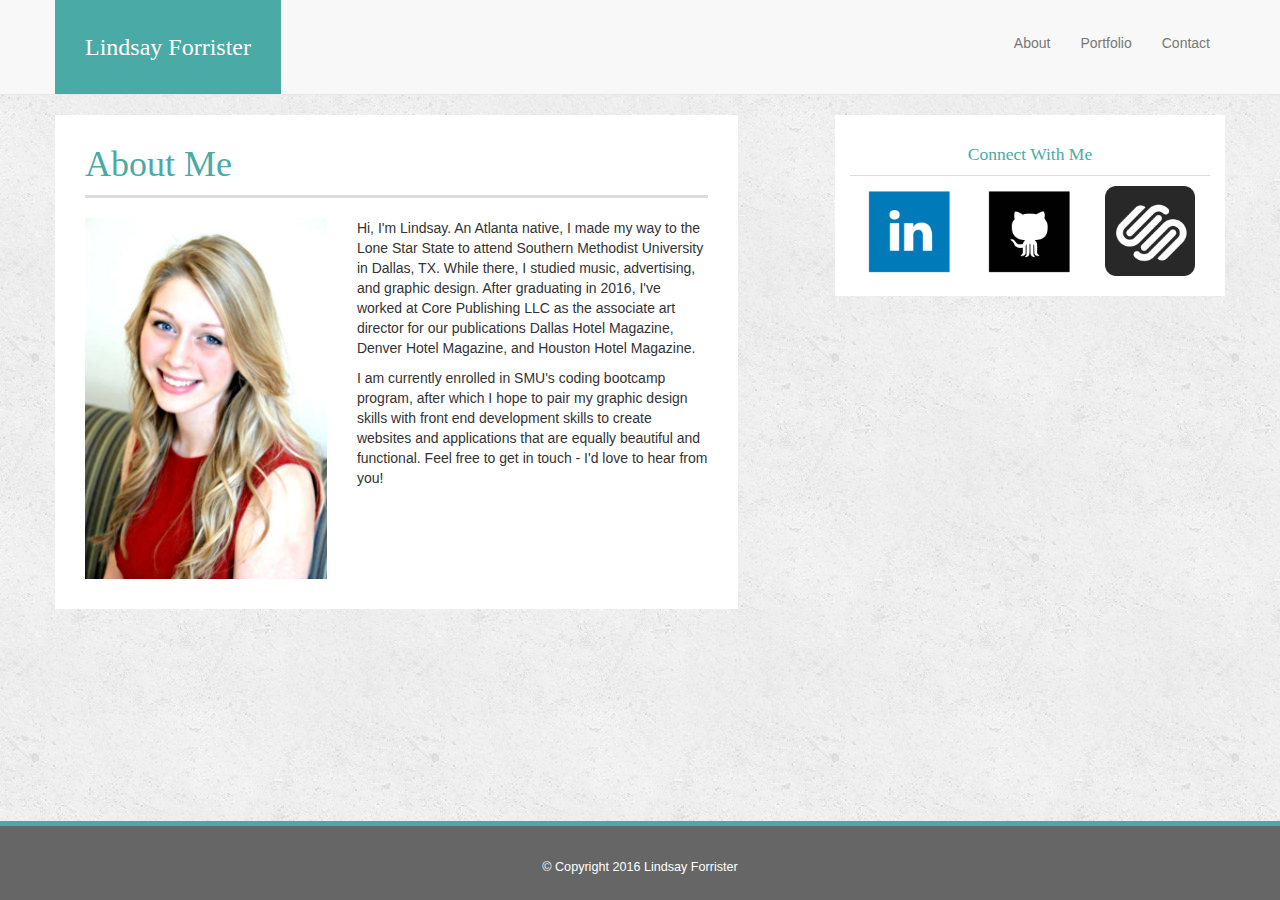
<file: index.html>
<!DOCTYPE.html>
<html lang="en"">
<head>
	<meta charset="UTF-8">
	<meta name="viewport" content="width=device-width, initial-scale=1">
	<title> Lindsay Forrister About </title>
	<link rel="stylesheet" type="text/css" href="assets/css/reset.css">
	<link rel="stylesheet" href="https://maxcdn.bootstrapcdn.com/bootstrap/3.3.7/css/bootstrap.min.css" integrity="sha384-BVYiiSIFeK1dGmJRAkycuHAHRg32OmUcww7on3RYdg4Va+PmSTsz/K68vbdEjh4u" crossorigin="anonymous">
	<link rel="stylesheet" type="text/css" href="assets/css/style.css">
</head>

<body background="assets/images/concrete_seamless.png">

<!-- NAV -->
<nav class="navbar navbar-default navbar-static-top">
  <div class="container">
    <p class="navbar-text">Lindsay Forrister</p>
    <ul class="nav navbar-nav navbar-right">
        <li><a href="index.html">About</a></li>
        <li><a href="portfolio.html">Portfolio</a></li>
        <li><a href="contact.html">Contact</a></li>
    </ul>

  </div>
</nav>


<!-- BODY SECTION  -->
<div class="container">
	<div class="row">
	 <div class="col-md-7"> 
	 	<h1> About Me </h1>
	 	<div class="row">
	 		<div class="col-sm-5">
	 			<img src="assets/images/Headshot.jpg" class="img-responsive" alt="Responsive image">
	 		</div>
	 		<div class="col-sm-7">
	 			<p> Hi, I'm Lindsay. An Atlanta native, I made my way to the Lone Star State to attend Southern Methodist University in Dallas, TX. While there, I studied music, advertising, and graphic design. After graduating in 2016, I've worked at Core Publishing LLC as the associate art director for our publications Dallas Hotel Magazine, Denver Hotel Magazine, and Houston Hotel Magazine. </p> 
				<p> I am currently enrolled in SMU's coding bootcamp program, after which I hope to pair my graphic design skills with front end development skills to create websites and applications that are equally beautiful and functional. Feel free to get in touch - I'd love to hear from you! </p>
			</div>	

	 	</div>

	 </div>

	 <!-- BLANK SPACE  -->

	 <div class="col-md-1"> </div>

	 <!-- SIDE BAR  -->

	 <div class="col-md-4">
		<div class="row">
		<h2> Connect With Me </h2>
		</div>
		<div class="row">
			<div class="col-sm-4">
				<a href="https://www.linkedin.com/in/lindsayforrister/" target="blank">
				<img src="assets/images/1493078820_linkedin_square_color.png" class="img-responsive" alt="Responsive image"> </a>
			</div>
			<div class="col-sm-4">
				<a href="https://github.com/lforrister" target="blank">
				<img src="assets/images/1493110444_github_square_black.png" class="img-responsive" alt="Responsive image"> </a>
			</div>
			<div class="col-sm-4">
				<a href="https://lindsayforrister.squarespace.com" target="blank">
				<img src="assets/images/squarespace-128.png" class="img-responsive" alt="Responsive image"> </a>
			</div>
		</div>
	 </div>
</div>



<!-- FOOTER  -->
<nav class="navbar navbar-default navbar-fixed-bottom">
  <div class="container">
  <h3>© Copyright 2016 Lindsay Forrister</h3>
  </div>
</nav>

		


</body>

</html>
</file>
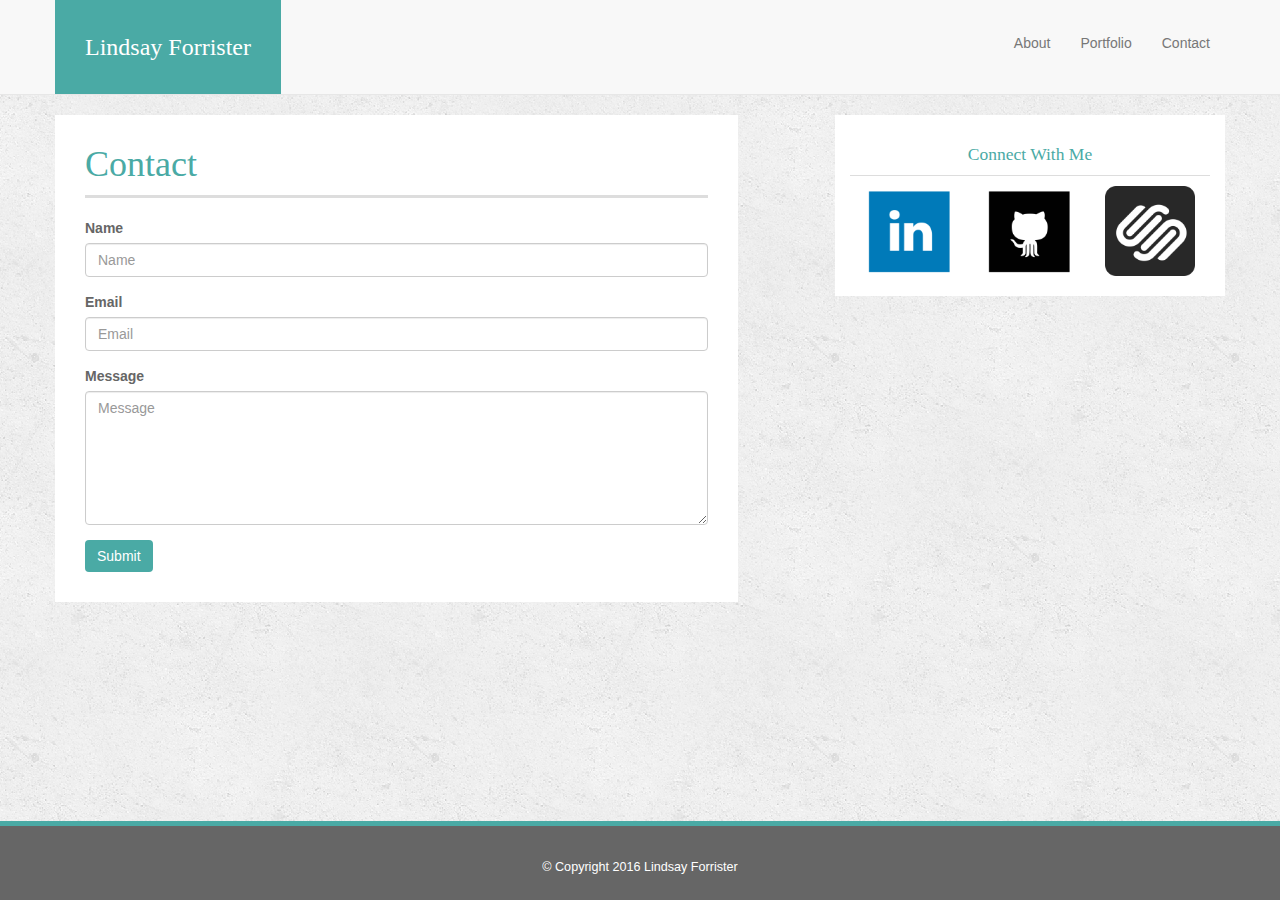
<file: contact.html>
<!DOCTYPE.html>
<html lang="en"">
<head>
	<meta charset="UTF-8">
	<meta name="viewport" content="width=device-width, initial-scale=1">
	<title> Lindsay Forrister About </title>
	<link rel="stylesheet" type="text/css" href="assets/css/reset.css">
	<link rel="stylesheet" href="https://maxcdn.bootstrapcdn.com/bootstrap/3.3.7/css/bootstrap.min.css" integrity="sha384-BVYiiSIFeK1dGmJRAkycuHAHRg32OmUcww7on3RYdg4Va+PmSTsz/K68vbdEjh4u" crossorigin="anonymous">
	<link rel="stylesheet" type="text/css" href="assets/css/style.css">
</head>

<body background="assets/images/concrete_seamless.png">

<!-- NAV -->
<nav class="navbar navbar-default navbar-static-top">
  <div class="container">
    <p class="navbar-text">Lindsay Forrister</p>
    <ul class="nav navbar-nav navbar-right">
        <li><a href="index.html">About </a></li>
        <li><a href="portfolio.html">Portfolio </a></li>
        <li><a href="contact.html">Contact</a></li>
    </ul>

  </div>
</nav>


<!-- BODY SECTION  -->
<div class="container">
	<div class="row">
	 <div class="col-md-7"> 
	 	<h1> Contact </h1>
	 	<div class="row">
	 		<form>
  				<div class="form-group">
    				<label for="exampleName">Name</label>
    				<input type="name" class="form-control" id="exampleName" placeholder="Name">
 				</div>
  				<div class="form-group">
    				<label for="exampleEmail">Email</label>
   					 <input type="email" class="form-control" id="exampleInputPassword1" placeholder="Email">
  				</div>
  				<div class="form-group">
    				<label for="exampleMessage">Message</label>
   					 <textarea class="form-control" rows="6" placeholder="Message"></textarea>
  				</div>
  				<button type="button" class="btn btn-default">Submit</button>
			</form>

	 	</div>

	 </div>

	 <!-- BLANK SPACE  -->

	 <div class="col-md-1"> </div>

	 <!-- SIDE BAR  -->

	 <div class="col-md-4">
		<div class="row">
		<h2> Connect With Me </h2>
		</div>
		<div class="row">
			<div class="col-sm-4">
				<a href="https://www.linkedin.com/in/lindsayforrister/" target="blank">
				<img src="assets/images/1493078820_linkedin_square_color.png" class="img-responsive" alt="Responsive image"> </a>
			</div>
			<div class="col-sm-4">
				<a href="https://github.com/lforrister" target="blank">
				<img src="assets/images/1493110444_github_square_black.png" class="img-responsive" alt="Responsive image"> </a>
			</div>
			<div class="col-sm-4">
				<a href="https://lindsayforrister.squarespace.com" target="blank">
				<img src="assets/images/squarespace-128.png" class="img-responsive" alt="Responsive image"> </a>
			</div>
		</div>
	 </div>
</div>



<!-- FOOTER  -->
<nav class="navbar navbar-default navbar-fixed-bottom">
  <div class="container">
  <h3>© Copyright 2016 Lindsay Forrister</h3>
  </div>
</nav>

		


</body>

</html>
</file>
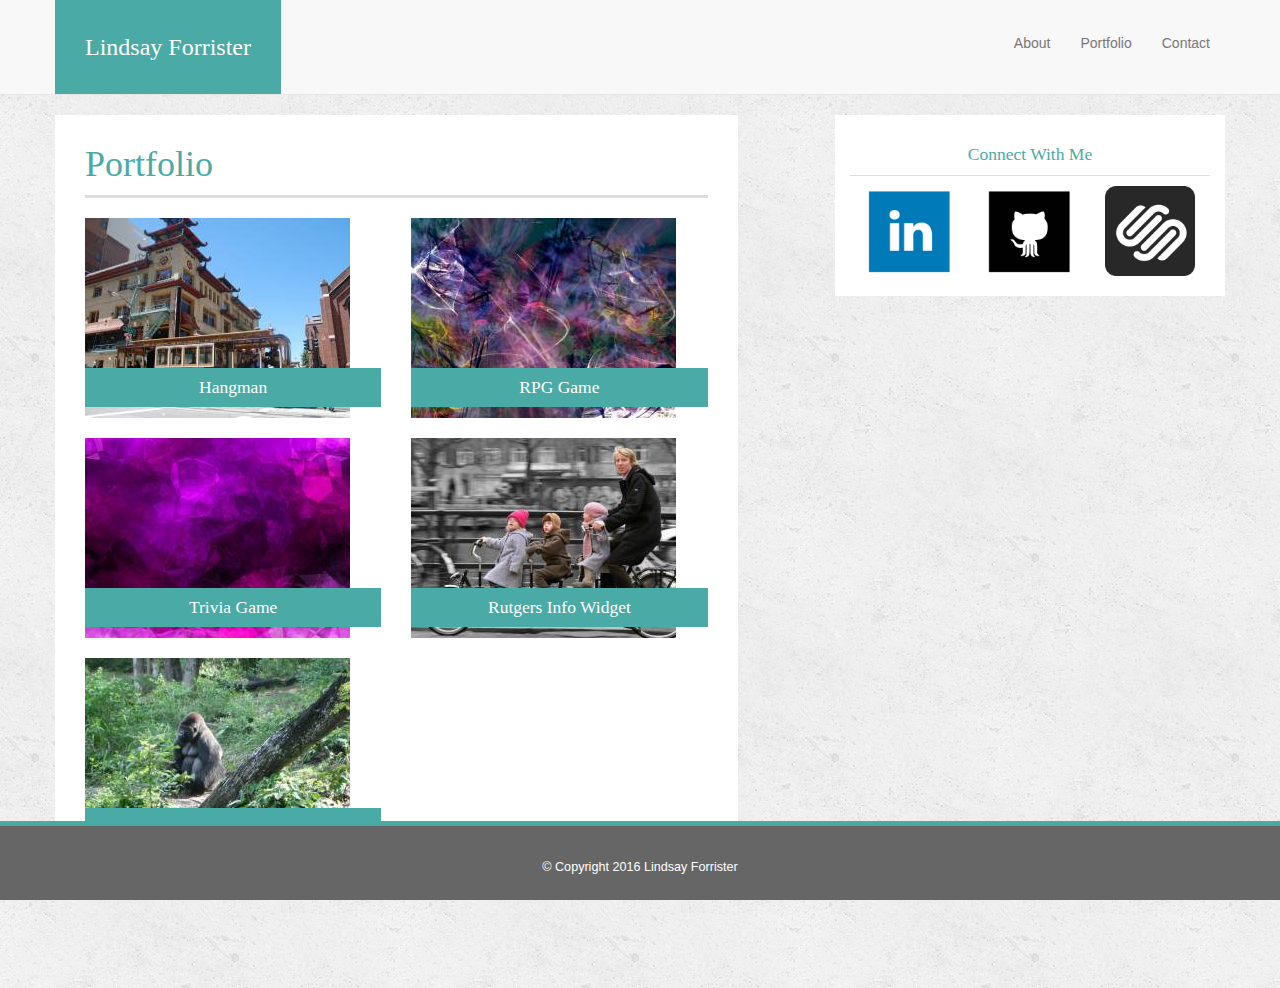
<file: portfolio.html>
<!DOCTYPE.html>
<html lang="en"">
<head>
	<meta charset="UTF-8">
	<meta name="viewport" content="width=device-width, initial-scale=1">
	<title> Lindsay Forrister Portfolio </title>
	<link rel="stylesheet" type="text/css" href="assets/css/reset.css">
	<link rel="stylesheet" href="https://maxcdn.bootstrapcdn.com/bootstrap/3.3.7/css/bootstrap.min.css" integrity="sha384-BVYiiSIFeK1dGmJRAkycuHAHRg32OmUcww7on3RYdg4Va+PmSTsz/K68vbdEjh4u" crossorigin="anonymous">
	<link rel="stylesheet" type="text/css" href="assets/css/style.css">
</head>

<body background="assets/images/concrete_seamless.png">

<!-- NAV -->
<nav class="navbar navbar-default navbar-static-top">
  <div class="container">
    <p class="navbar-text">Lindsay Forrister</p>
    <ul class="nav navbar-nav navbar-right">
        <li><a href="index.html">About</a></li>
        <li><a href="portfolio.html">Portfolio</a></li>
        <li><a href="contact.html">Contact</a></li>
    </ul>

  </div>
</nav>


<!-- BODY SECTION  -->
<div class="container">
	<div class="row">
	 <div class="col-md-7"> 
	 	<h1> Portfolio </h1>

	 	<div class="row">
	 		<div class="col-sm-6">
	 			<img src="assets/images/city-q-c-265-200-10.jpg" class="img-responsive" alt="Responsive image">
	 			<h2> Hangman </h2>
	 		</div>
	 		<div class="col-sm-6">
	 			<img src="assets/images/abstract-q-c-265-200-1.jpg" class="img-responsive" alt="Responsive image">
	 			<h2> RPG Game </h2>
	 		</div>
		</div>

		<div class="row">
	 		<div class="col-sm-6">
	 			<img src="assets/images/abstract-q-c-265-200-6.jpg" class="img-responsive" alt="Responsive image">
	 			<h2> Trivia Game </h2>
	 		</div>
	 		<div class="col-sm-6">
	 			<img src="assets/images/people-q-c-265-200-2.jpg" class="img-responsive" alt="Responsive image">
	 			<h2> Rutgers Info Widget </h2>
	 		</div>
		</div>

		<div class="row">
	 		<div class="col-sm-6">
	 			<img src="assets/images/animals-q-c-265-200-2.jpg" class="img-responsive" alt="Responsive image">
	 			<h2> Rock Paper Scissors </h2>
	 		</div>
	 		<div class="col-sm-6"></div>
		</div>

	 </div>

	 <!-- BLANK SPACE  -->

	 <div class="col-md-1"> </div>

	 <!-- SIDE BAR  -->

	 <div class="col-md-4">
		<div class="row">
		<h2> Connect With Me </h2>
		</div>
		<div class="row">
			<div class="col-sm-4">
				<a href="https://www.linkedin.com/in/lindsayforrister/" target="blank">
				<img src="assets/images/1493078820_linkedin_square_color.png" class="img-responsive" alt="Responsive image"> </a>
			</div>
			<div class="col-sm-4">
				<a href="https://github.com/lforrister" target="blank">
				<img src="assets/images/1493110444_github_square_black.png" class="img-responsive" alt="Responsive image"> </a>
			</div>
			<div class="col-sm-4">
				<a href="https://lindsayforrister.squarespace.com" target="blank">
				<img src="assets/images/squarespace-128.png" class="img-responsive" alt="Responsive image"> </a>
			</div>
		</div>
	 </div>
</div>



<!-- FOOTER  -->
<nav class="navbar navbar-default navbar-fixed-bottom">
  <div class="container">
  <h3>© Copyright 2016 Lindsay Forrister</h3>
  </div>
</nav>

		


</body>

</html>
</file>
<file: assets/css/style.css>
h1, .navbar-text {
	font-family: 'Georgia', Times, Times New Roman, serif;
}

h2 {
	font-family: 'Georgia', Times, Times New Roman, serif;
	font-size: 125%;
}

body { 
	padding-bottom: 100px; 
}

/*Nav Bar */

.navbar-text {
	background-color:#4aaaa5;
	padding:30px;
	font-size:24px;
	color:white !important;
	margin-top:0;
	margin-bottom:0;
	margin-left:-15px;
}

.container ul li a {
	line-height: 4;
}

/* ABOUT Body */

.container .row .col-md-7 h1 {
	color:#4aaaa5;
	padding-bottom: 10px;
	border-bottom: solid #dddddd;
}

.col-md-7, .col-md-4 {
	background-color:white;
	padding:10px 30px 20px 30px;

}

.container .row .col-md-4 h2 {
	color:#4aaaa5;
	padding-bottom: 10px;
	border-bottom: solid thin #dddddd;
	text-align:center;
}



/*PORTFOLIO Body */
.col-md-7 .row {
	padding:10px 0px 10px 0px;
}

.container .row .col-md-7 .col-sm-6 h2 {
	color: #ffffff;
	background-color:#4aaaa5;
	margin-top:-50;
	display:inline-block;
	padding:10px;
	width:100%;
	text-align:center;


}


/*CONTACT Body */
form {
	padding:0px 15px 0px 15px;
	font-family:'Arial', 'Helvetica Neue', Helvetica, sans-serif;
	color:#666666;
}

.btn {
	background-color: #4aaaa5;
	color:white;
	border:none;
}


/*Footer */
.navbar-fixed-bottom {
	background-color:#666666;
	border-top: thick solid #4aaaa5;
}

h3 {
	color:#ffffff;
	text-align:center;
	font-family: 'Arial', 'Helvetica Neue', Helvetica, sans-serif;
	font-size:90%;
	padding:15px;
}
</file>
